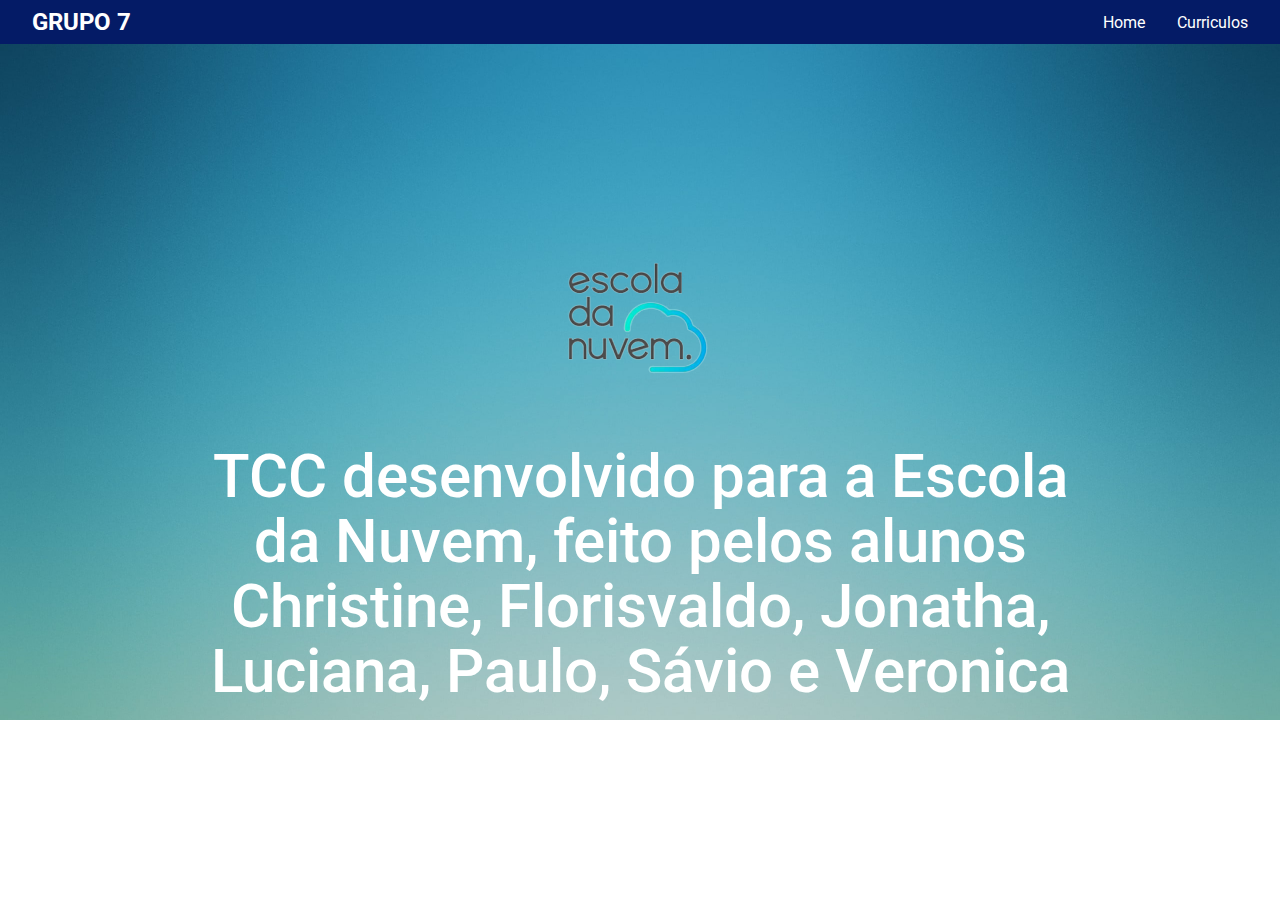
<file: index.html>
<!DOCTYPE html>
<html lang="en">
  <head>
    <meta charset="UTF-8" />
    <meta name="viewport" content="width=device-width, initial-scale=1.0" />
    <title>TCC - Grupo 7 EdN</title>
    <link rel="stylesheet" href="style.css" />
  </head>
  <body>
    <nav>
      <h2>GRUPO 7</h2>
      <ul>
        <a href="/index.html">
          <li>Home</li>
        </a>
        <a href="/curriculos.html">
          <li>Curriculos</li>
        </a>
      </ul>
    </nav>

    <main class='homeContainer'>
      <img src="./assets/logoedn.png" alt="Logotipo Escola das Nuvens">
      <h2>
        TCC desenvolvido para a Escola da Nuvem, feito pelos alunos Christine, Florisvaldo, Jonatha, Luciana, Paulo, Sávio e Veronica
      </h2>
    </main>
  </body>
</html>
</file>
<file: style.css>
@import url('https://fonts.googleapis.com/css2?family=Roboto:wght@300;400;500;700&display=swap');

:root {
  --primary: #041b66;
  --white: #ffffff;
}

* {
  margin: 0;
  padding: 0;
  box-sizing: border-box;
  font-family: 'Roboto', sans-serif;
}

body {
  background-image: url('./assets/background.jpg');
  background-repeat: no-repeat;
  background-size: cover;
}

nav {
  display: flex;
  justify-content: space-between;
  align-items: center;
  padding-inline: 2rem;
  padding-block: 0.5rem;
  background-color: var(--primary);
  color: var(--white);

  > ul {
    list-style: none;
    display: flex;
    gap: 2rem;

    > a {
      color: var(--white);
      text-decoration: none;
    }
  }
}

main {
  width: 70%;
  margin: 0 auto;
}

.homeContainer {
  display: flex;
  flex-direction: column;
  justify-content: center;
  align-items: center;

  > h2 {
    color: var(--white);
    font-size: 60px;
    text-align: center;
    line-height: 65px;
    font-weight: 500;
  }
}

.curriculoContainer {
  display: grid;
  grid-template-columns: repeat(3, 1fr);
  gap: 1rem;
  margin-block: 1rem;
  
  > article {
    background-color: var(--white);
    text-align: center;
    border: 1px solid var(--white);
    border-radius: 8px;
    overflow: hidden;
    display: flex;
    flex-direction: column;
    gap: 1rem;

    > img {
      max-width: 100%;
      min-width: 250px;
      aspect-ratio: 1;
      object-fit: cover;
    }
  }
}

@media (max-width: 1140px) {
  .curriculoContainer{
    grid-template-columns: repeat(2, 1fr);
  }
}

@media (max-width: 800px) {
  .curriculoContainer{
    grid-template-columns: 1fr;
  }
}

.logo {
  width: 30px;
}

.logo:hover {
  opacity: .8;
}

.content {
  display: flex;
  flex-direction: column;
  justify-content: space-between;
  height: 100%;
  padding-bottom: 1rem;

  > div {
    display: flex;
    flex-direction: column;
    gap: 1rem;
    margin-bottom: 1rem;

    > h2 {
      font-weight: 500;
      font-size: 20px;
    }
  
    > p {
      font-size: 16px;
      line-height: 24px;
      font-weight: 300;
      padding-inline: 8px;
    }
  }
}
</file>
